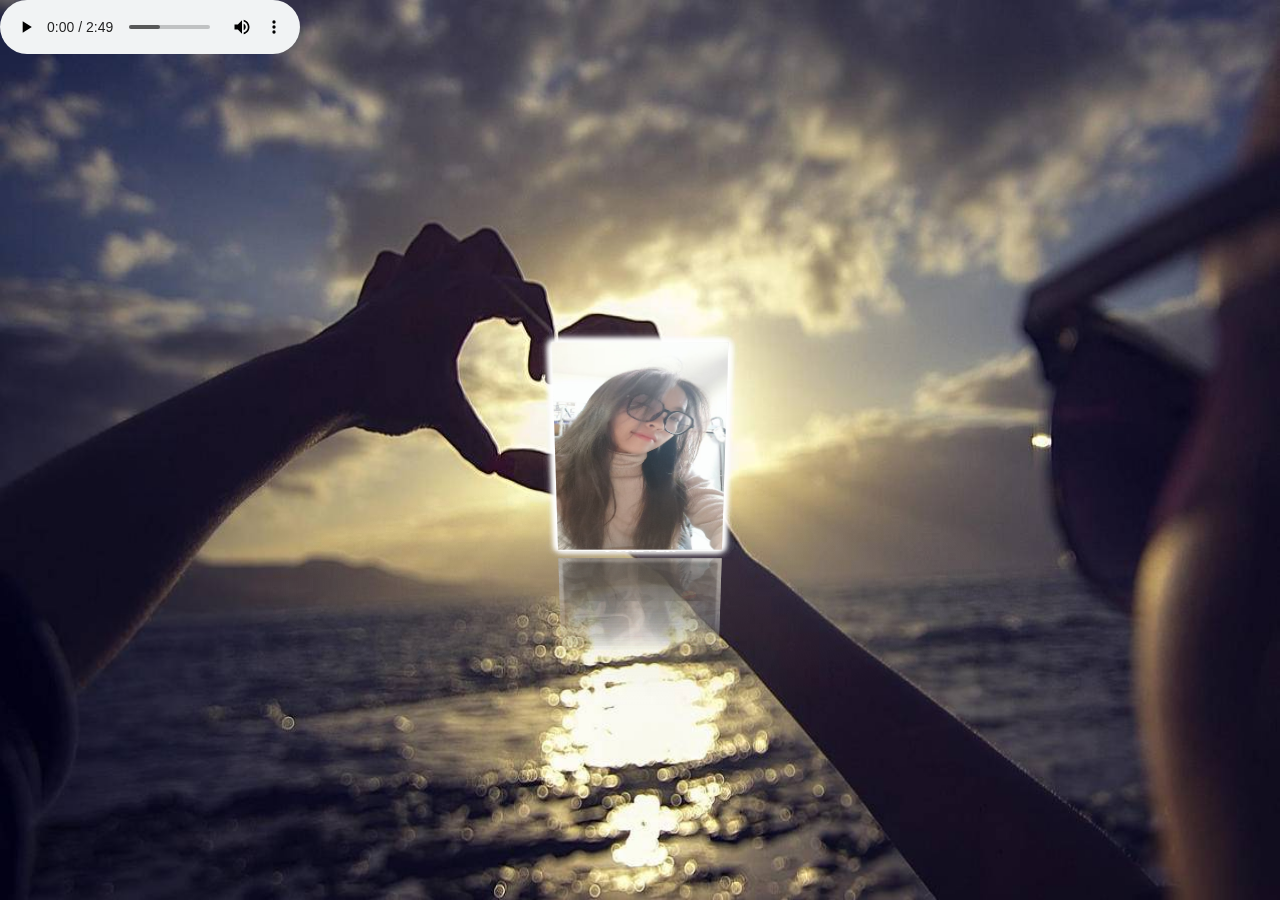
<file: index.html>
<!DOCTYPE html>
<html lang="en">
	<head>
		<meta charset="UTF-8">
		<title>LOVE</title>
		<link rel="stylesheet" href="./style.css">
	</head>
		 <!-- 拖动容器 -->
		<div id="drag-container">
			<!-- 旋转容器 -->
			<div id="spin-container">
 
				<img src="photo1.jpg" alt="">
				<img src="photo2.jpg" alt="">
				<img src="photo3.jpg" alt="">
				<img src="photo4.jpg" alt="">
				<img src="photo5.jpg" alt="">
				<img src="photo6.jpg" alt="">
			    <img src="photo7.jpg" alt="">

 
				<!-- 背景文字描述 -->
				<p>FOREVER</p>
			</div>
			<div id="ground"></div>
		</div>
 
		<div id="music-container"></div>
 
		<script src="./script.js"></script>
 
	</body>
</html>
</file>
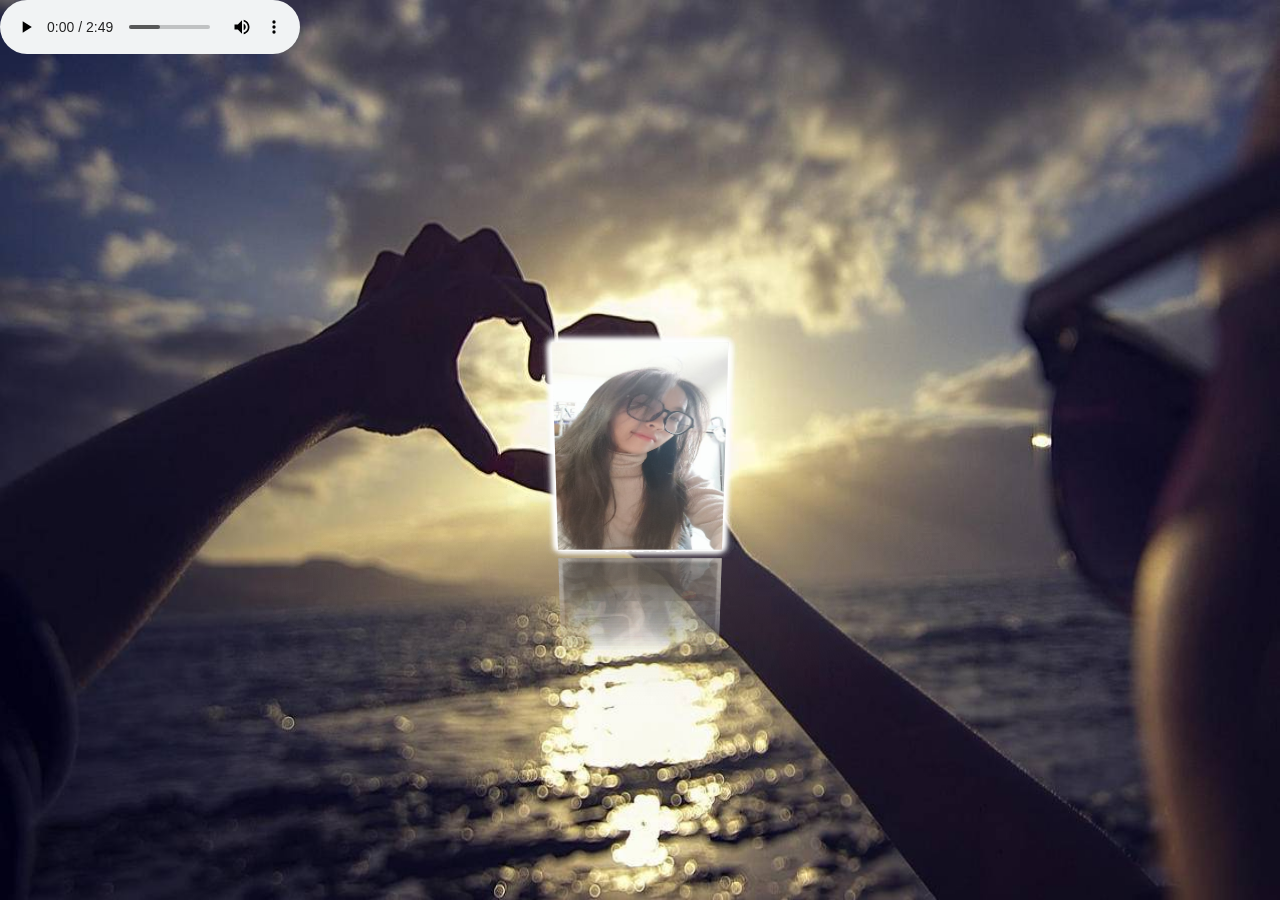
<file: love.html>
<!DOCTYPE html>
<html lang="en">
	<head>
		<meta charset="UTF-8">
		<title>LOVE</title>
		<link rel="stylesheet" href="./style.css">
	</head>
		 <!-- 拖动容器 -->
		<div id="drag-container">
			<!-- 旋转容器 -->
			<div id="spin-container">
 
				<img src="photo1.jpg" alt="">
				<img src="photo2.jpg" alt="">
				<img src="photo3.jpg" alt="">
				<img src="photo4.jpg" alt="">
				<img src="photo5.jpg" alt="">
				<img src="photo6.jpg" alt="">
			    <img src="photo7.jpg" alt="">

 
				<!-- 背景文字描述 -->
				<p>FOREVER</p>
			</div>
			<div id="ground"></div>
		</div>
 
		<div id="music-container"></div>
 
		<script src="./script.js"></script>
 
	</body>
</html>
</file>
<file: style.css>
* {
	margin: 0;
	padding: 0;
}
 
html,
body {
	height: 100%;
	/* for touch screen */
	touch-action: none;
}
 
body {
	overflow: hidden;
	display: -webkit-box;
	display: -ms-flexbox;
	display: flex;
	background: #e19bc5;
	background-image: url(1.jpg);
	background-size: 100% 100%;
    background-position: center;
	-webkit-perspective: 1000px;
	perspective: 1000px;/* 透视距离 */
	-webkit-transform-style: preserve-3d;
	transform-style: preserve-3d;/* 保留3D变换 */
}
 
#drag-container,
#spin-container {
	position: relative;
	display: -webkit-box;
	display: -ms-flexbox;
	display: flex;
	margin: auto;
	-webkit-transform-style: preserve-3d;
	transform-style: preserve-3d;
	-webkit-transform: rotateX(-10deg);
	transform: rotateX(-10deg);/* 初始旋转 */
}
 
#drag-container img,
#drag-container video {
	-webkit-transform-style: preserve-3d;
	transform-style: preserve-3d;
	position: absolute;
	left: 0;
	top: 0;
	width: 100%;
	height: 100%;
	line-height: 200px;
	font-size: 50px;
	text-align: center;
	-webkit-box-shadow: 0 0 8px #fff;
	box-shadow: 0 0 8px #fff;
	-webkit-box-reflect: below 10px linear-gradient(transparent, transparent, #0005);
}
 
#drag-container img:hover,
#drag-container video:hover {
	/* 鼠标悬停效果 */
	-webkit-box-shadow: 0 0 15px #fffd;
	box-shadow: 0 0 15px #fffd;
	-webkit-box-reflect: below 10px linear-gradient(transparent, transparent, #0007);
}
 
#drag-container p {
	font-family: Serif;
	position: absolute;
	top: 100%;
	left: 50%;
	-webkit-transform: translate(-50%, -50%) rotateX(90deg);
	transform: translate(-50%, -50%) rotateX(90deg);
	color: #fff;
}
 
#ground {
	width: 900px;
	height: 900px;
	position: absolute;
	top: 100%;
	left: 50%;
	-webkit-transform: translate(-50%, -50%) rotateX(90deg);
	transform: translate(-50%, -50%) rotateX(90deg);
	background: -webkit-radial-gradient(center center, farthest-side, #9993, transparent);
}
 
#music-container {
	position: absolute;
	top: 0;
	left: 0;
}

@-webkit-keyframes spin {
	from {
		-webkit-transform: rotateY(0deg);
		transform: rotateY(0deg);
	}
 
	to {
		-webkit-transform: rotateY(360deg);
		transform: rotateY(360deg);
	}
}
 /* 定义旋转动画 */
@keyframes spin {
	from {
		-webkit-transform: rotateY(0deg);
		transform: rotateY(0deg);
	}
 
	to {
		-webkit-transform: rotateY(360deg);
		transform: rotateY(360deg);
	}
}
 
@-webkit-keyframes spinRevert {
	from {
		-webkit-transform: rotateY(360deg);
		transform: rotateY(360deg);
	}
 
	to {
		-webkit-transform: rotateY(0deg);
		transform: rotateY(0deg);
	}
}
 /* 定义反转旋转动画 */
@keyframes spinRevert {
	from {
		-webkit-transform: rotateY(360deg);
		transform: rotateY(360deg);
	}
 
	to {
		-webkit-transform: rotateY(0deg);
		transform: rotateY(0deg);
	}
}
</file>
